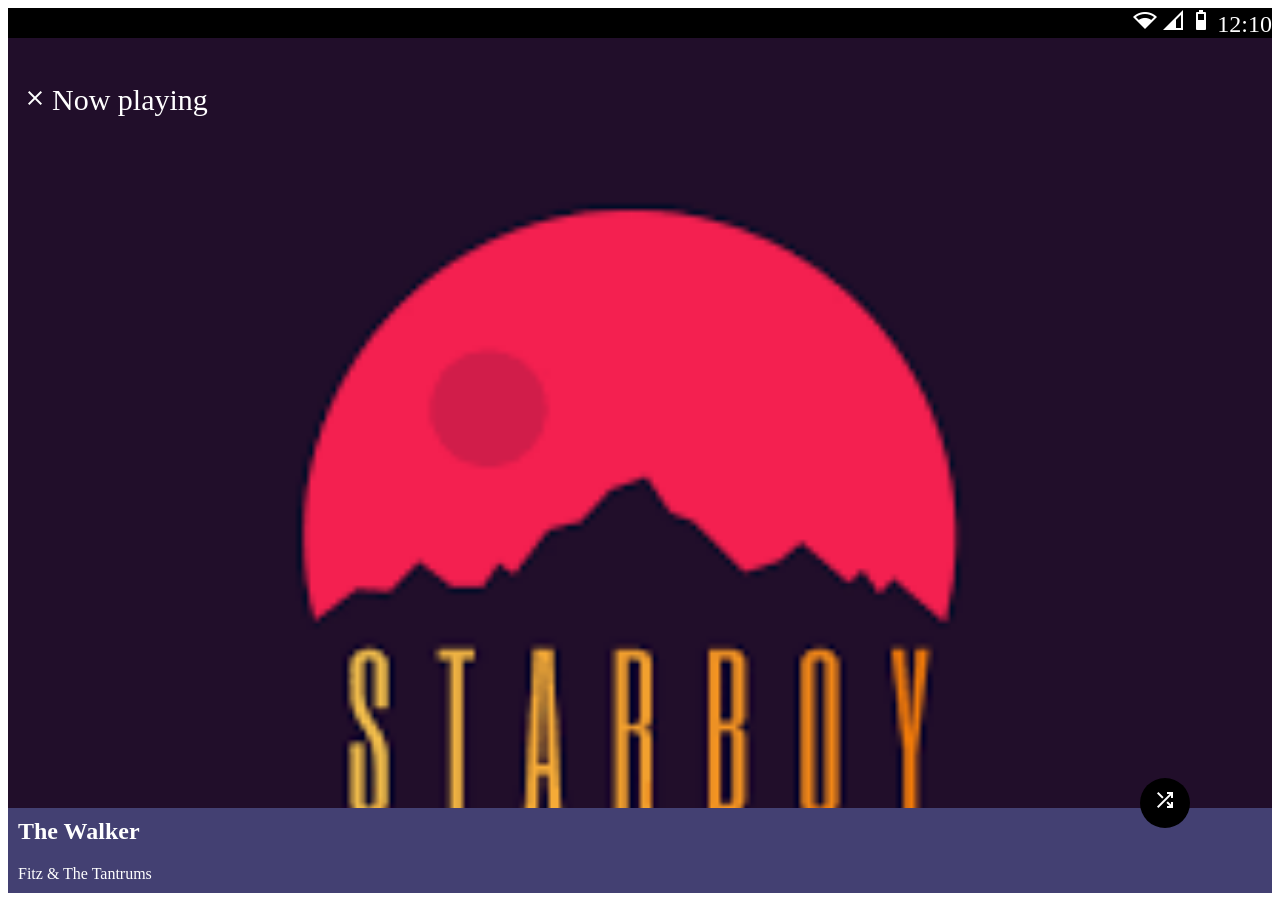
<file: Ejercicio 3/index.html>
<!DOCTYPE html>
<html lang="en">

<head>
    <meta charset="UTF-8">
    <meta name="viewport" content="width=device-width, initial-scale=1.0">
    <title>Document</title>
    <link rel="stylesheet" href="style.css">
    <link href="https://fonts.googleapis.com/css2?family=Material+Symbols+Outlined" rel="stylesheet" />
</head>

<body>
    <!-- <div id="primero"></div>
    <div class="compartido"></div>
    <div class="compartido"></div> 
    <div></div>    -->
    <!-- <div id="iz-bajo"></div>
    <div id="iz-arri"></div>
    <div id="der-arri"></div>
    <div id="der-bajo"></div> -->
    <div class="contenedor">
        <div class="imagen">
            <div class="barra">
                <span class="material-symbols-outlined">network_wifi_3_bar</span>
                <span class="material-symbols-outlined">signal_cellular_3_bar</span>
                <span class="material-symbols-outlined">battery_4_bar</span>
                <span id="hora">12:10</span>
            </div>
            <div class="central">
                <span class="material-symbols-outlined">close</span>
                
                <p>Now playing</p>
            </div>
        </div>
        <div class="info">
            <div class="shuffle"><span class="material-symbols-outlined">shuffle</span></div>
            <h2 class="nombre">The Walker</h2>
            <p class="nombre">Fitz & The Tantrums</p>
        </div>
    </div>
</body>

</html>
</file>
<file: Ejercicio 3/style.css>
/* div{

    width: 100px;
    height: 100px;
    border-style: solid;
    background-color: brown;
    display: inline-block;
    margin: 0 !important;
}
#primero{
    background-color: blue;
    width: 48%;
}
.compartido{
    background-color: yellow;
}

#iz-bajo{
    background-color: green;
    position: absolute;
    bottom: 0px;
    left: 0px;
}
#iz-arri{
    background-color: rgb(255, 238, 0);
    position: absolute;
}

#der-arri{
    background-color: rgb(255, 0, 0);
    position: absolute;
    right: 0;
}
#der-bajo{
    background-color: rgb(23, 0, 128);
    position: absolute;
    right: 0;
    bottom: 0;
} */
div{
    
    width: 100%;
    border-width: 1px;
}
.barra{
    background-color: rgb(0, 0, 0);
    text-align: right;
    width: 100%;
    justify-content: flex-end
}

.central{
    
    padding: 15px;
    font-size: 30px;
    display: flex;
    max-width: fit-content;
    gap: 5px;
    align-items: baseline;    
}
.info{
    background-color: rgba(20, 16, 78, 0.795);
    
}
.material-symbols-outlined{
    color: white;
    font-size: 24px;
}

#hora{
    font-size: 24px;
    color: white;
}
.imagen{
    background-image: url(musica.png);
    background-position: center;
    background-attachment: fixed;
    background-repeat: no-repeat;
    background-size: cover;
    height: 800px;
}
.nombre{
    color: white;
    content: flex;
    margin: auto;
    padding: 10px;
}
p{
    color: white;
}
.shuffle{
    position: absolute;

    border-radius: 100%;background-color: black;
    width: 50px;
    height: 50px;
    text-align: center;
    bottom: 8%;
    right: 7%;
    padding: 10p
}
.shuffle .material-symbols-outlined{
    padding: 10px;
}
</file>
